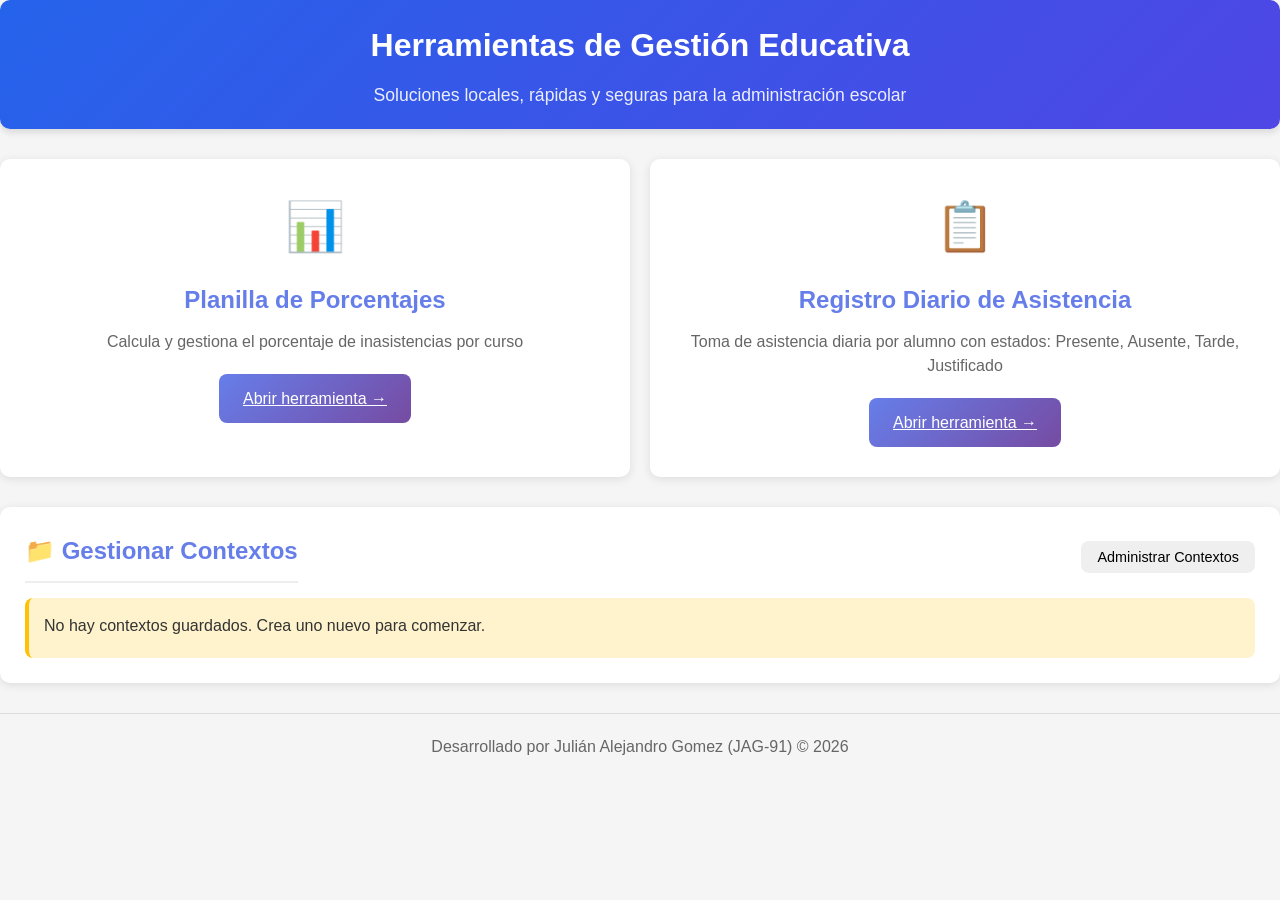
<file: index.html>
<!DOCTYPE html>
<html lang="es">
<head>
    <meta charset="UTF-8">
    <meta name="viewport" content="width=device-width, initial-scale=1.0">
    <title>Herramientas de Gestión Educativa</title>
    <link rel="stylesheet" href="styles.css">
</head>
<body>
    <div class="contenedor">
        <header>
            <h1>Herramientas de Gestión Educativa</h1>
            <p class="subtitulo">Soluciones locales, rápidas y seguras para la administración escolar</p>
        </header>

        <main>
            <!-- Grid de Herramientas -->
            <section class="home-grid">
                <!-- Tarjeta 1: Planilla de Porcentajes -->
                <article class="tool-card">
                    <div class="tool-icon">📊</div>
                    <h2>Planilla de Porcentajes</h2>
                    <p>Calcula y gestiona el porcentaje de inasistencias por curso</p>
                    <a href="planilla-porcentajes.html" class="btn btn-primary">
                        Abrir herramienta →
                    </a>
                </article>

                <!-- Tarjeta 2: Registro Diario -->
                <article class="tool-card">
                    <div class="tool-icon">📋</div>
                    <h2>Registro Diario de Asistencia</h2>
                    <p>Toma de asistencia diaria por alumno con estados: Presente, Ausente, Tarde, Justificado</p>
                    <a href="registro-asistencia.html" class="btn btn-primary">
                        Abrir herramienta →
                    </a>
                </article>
            </section>

            <!-- Sección de Contextos -->
            <section id="contexto-section" class="card">
                <div class="card-header">
                    <h2>📁 Gestionar Contextos</h2>
                    <button id="btn-gestionar-contextos" class="btn btn-small">
                        Administrar Contextos
                    </button>
                </div>
                
                <div id="info-contexto-activo" class="info-box" style="display: none;">
                    <h3>Contexto Activo</h3>
                    <p><strong>Nombre:</strong> <span id="info-nombre-contexto"></span></p>
                    <p><strong>Institución:</strong> <span id="info-institucion"></span></p>
                    <p><strong>Curso:</strong> <span id="info-curso"></span> - <strong>División:</strong> <span id="info-division"></span></p>
                    <p><strong>Ciclo:</strong> <span id="info-ciclo"></span></p>
                    <p><strong>Docente:</strong> <span id="info-docente"></span></p>
                </div>

                <div id="no-contextos-msg" class="info-box info-warning">
                    <p>No hay contextos guardados. Crea uno nuevo para comenzar.</p>
                </div>
            </section>
        </main>

        <footer>
            <p>Desarrollado por Julián Alejandro Gomez (JAG-91) &copy; <span id="anio-actual"></span></p>
        </footer>
    </div>

    <!-- Modal de Gestión de Contextos -->
    <div id="modal-contextos" class="modal" style="display: none;">
        <div class="modal-contenido modal-contextos-content">
            <div class="modal-header">
                <h2>📁 Gestionar Contextos</h2>
                <button class="btn-close" id="btn-cerrar-modal-contextos">&times;</button>
            </div>
            
            <div class="modal-body">
                <!-- Lista de contextos -->
                <div class="contextos-lista-container">
                    <h3>Contextos Guardados</h3>
                    <div id="lista-contextos" class="contextos-lista">
                        <!-- Se llena dinámicamente -->
                    </div>
                    <button id="btn-crear-contexto" class="btn btn-secondary btn-full">
                        + Crear Nuevo Contexto
                    </button>
                </div>

                <!-- Formulario de creación/edición -->
                <div id="formulario-contexto-container" class="formulario-contexto-container" style="display: none;">
                    <h3 id="form-titulo-contexto">Crear Nuevo Contexto</h3>
                    <form id="form-contexto">
                        <input type="hidden" id="contexto-id-editar">
                        
                        <div class="form-group">
                            <label for="contexto-nombre">Nombre del contexto *</label>
                            <input type="text" id="contexto-nombre" placeholder="Ej: 5to A - Matemática 2026" required>
                        </div>

                        <h4>Datos Institucionales</h4>
                        
                        <div class="form-row">
                            <div class="form-group">
                                <label for="contexto-institucion">Institución *</label>
                                <input type="text" id="contexto-institucion" required>
                            </div>
                            <div class="form-group">
                                <label for="contexto-logo-url">URL del Logo (opcional)</label>
                                <input type="url" id="contexto-logo-url" placeholder="https://ejemplo.com/logo.png">
                            </div>
                        </div>

                        <div class="form-row">
                            <div class="form-group">
                                <label for="contexto-curso">Curso *</label>
                                <input type="text" id="contexto-curso" placeholder="Ej: 5to" required>
                            </div>
                            <div class="form-group">
                                <label for="contexto-division">División</label>
                                <input type="text" id="contexto-division" placeholder="Ej: A">
                            </div>
                        </div>

                        <div class="form-row">
                            <div class="form-group">
                                <label for="contexto-ciclo">Ciclo Lectivo</label>
                                <input type="text" id="contexto-ciclo" placeholder="Ej: 2026">
                            </div>
                            <div class="form-group">
                                <label for="contexto-periodo">Período</label>
                                <input type="text" id="contexto-periodo" placeholder="Ej: 1er Cuatrimestre">
                            </div>
                        </div>

                        <div class="form-group">
                            <label for="contexto-docente">Docente *</label>
                            <input type="text" id="contexto-docente" required>
                        </div>

                        <div class="form-group">
                            <label for="contexto-observaciones">Observaciones</label>
                            <textarea id="contexto-observaciones" rows="3" placeholder="Observaciones generales..."></textarea>
                        </div>

                        <div class="form-actions">
                            <button type="submit" class="btn btn-primary">💾 Guardar Contexto</button>
                            <button type="button" id="btn-cancelar-form-contexto" class="btn btn-secondary">Cancelar</button>
                        </div>
                    </form>
                </div>
            </div>
        </div>
    </div>

    <script src="contextos.js"></script>
    <script src="script.js"></script>
</body>
</html>
</file>
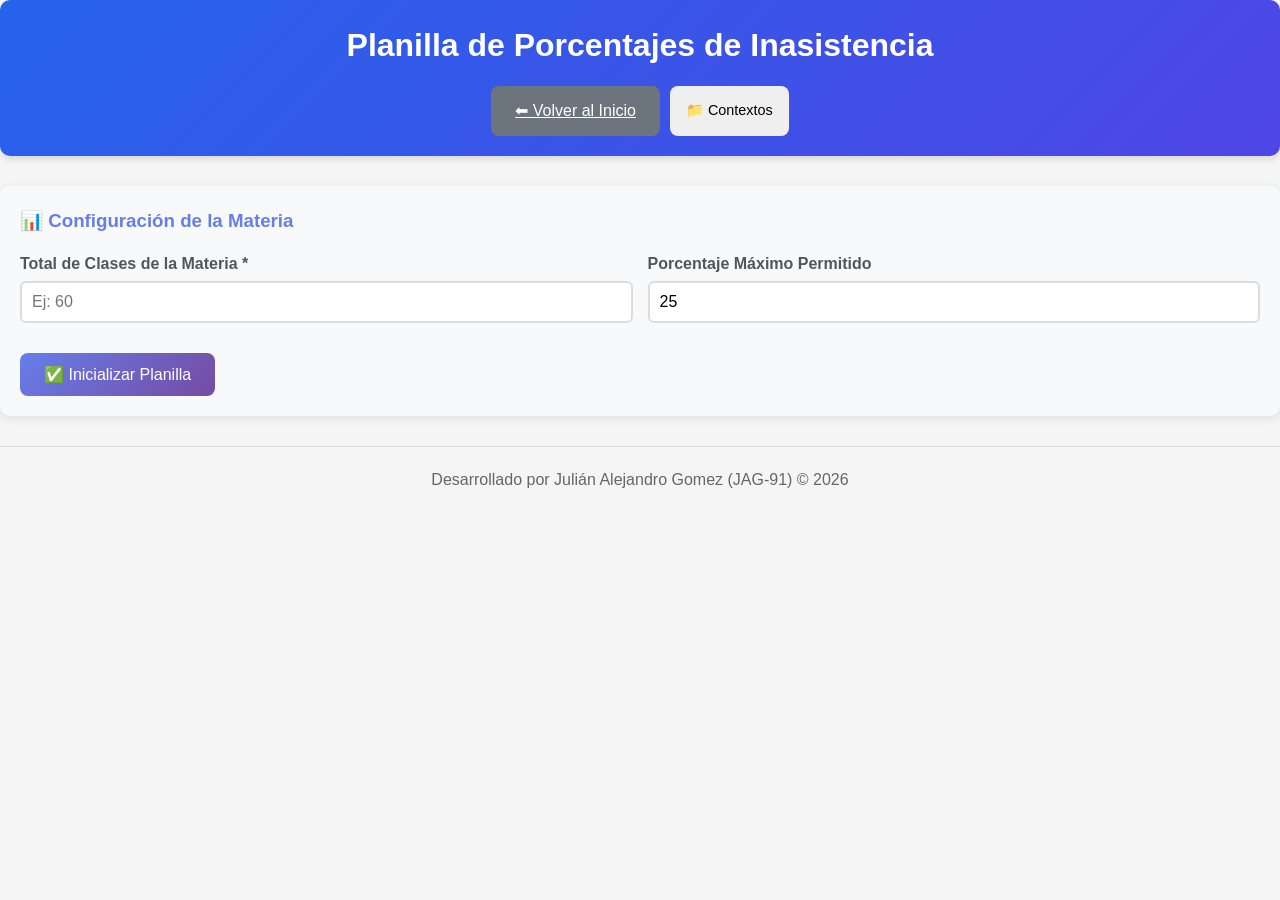
<file: planilla-porcentajes.html>
<!DOCTYPE html>
<html lang="es">
<head>
    <meta charset="UTF-8">
    <meta name="viewport" content="width=device-width, initial-scale=1.0">
    <title>Planilla de Porcentajes</title>
    <link rel="stylesheet" href="styles.css">
    <style>
        /* Estilos específicos para Planilla de Porcentajes */
        .config-section {
            background: #f8f9fa;
            padding: 20px;
            border-radius: 10px;
            margin-bottom: 20px;
        }

        .config-section h3 {
            color: #667eea;
            margin-bottom: 15px;
        }

        .alumnos-section {
            margin-top: 20px;
        }

        .btn-agregar-alumno {
            margin-bottom: 15px;
        }

        .alumno-row {
            display: grid;
            grid-template-columns: 2fr 2fr 1fr 1fr auto;
            gap: 10px;
            align-items: center;
            padding: 15px;
            background: white;
            border-radius: 8px;
            box-shadow: 0 2px 5px rgba(0,0,0,0.1);
            margin-bottom: 10px;
        }

        .alumno-row input {
            padding: 10px;
            border: 2px solid #ddd;
            border-radius: 6px;
            font-size: 1rem;
        }

        .alumno-row input:focus {
            outline: none;
            border-color: #667eea;
        }

        .porcentaje-display {
            font-weight: bold;
            text-align: center;
            padding: 10px;
            border-radius: 6px;
            background: #f0f0f0;
        }

        .porcentaje-bajo {
            background: #d4edda;
            color: #155724;
        }

        .porcentaje-medio {
            background: #fff3cd;
            color: #856404;
        }

        .porcentaje-alto {
            background: #f8d7da;
            color: #721c24;
        }

        .btn-eliminar {
            background: #dc3545;
            color: white;
            border: none;
            padding: 10px 15px;
            border-radius: 6px;
            cursor: pointer;
            font-size: 0.9rem;
        }

        .btn-eliminar:hover {
            background: #c82333;
        }

        .resumen-section {
            background: linear-gradient(135deg, #667eea 0%, #764ba2 100%);
            color: white;
            padding: 20px;
            border-radius: 10px;
            margin-top: 20px;
        }

        .resumen-grid {
            display: grid;
            grid-template-columns: repeat(auto-fit, minmax(150px, 1fr));
            gap: 15px;
            margin-top: 15px;
        }

        .resumen-item {
            background: rgba(255,255,255,0.2);
            padding: 15px;
            border-radius: 8px;
            text-align: center;
        }

        .resumen-numero {
            font-size: 2rem;
            font-weight: bold;
            display: block;
        }

        .resumen-label {
            font-size: 0.85rem;
            opacity: 0.9;
        }

        @media (max-width: 768px) {
            .alumno-row {
                grid-template-columns: 1fr;
                gap: 10px;
            }

            .acciones-alumno {
                display: flex;
                gap: 10px;
            }

            .acciones-alumno button {
                flex: 1;
            }
        }
    </style>
</head>
<body>
    <div class="contenedor">
        <header>
            <h1>Planilla de Porcentajes de Inasistencia</h1>
            <nav class="nav-buttons">
                <a href="index.html" class="btn btn-secondary">⬅ Volver al Inicio</a>
                <button id="btn-gestionar-contextos-porcentajes" class="btn btn-small">📁 Contextos</button>
            </nav>
        </header>

        <main>
            <!-- Configuración inicial -->
            <section class="card config-section">
                <h3>📊 Configuración de la Materia</h3>
                <div class="form-row">
                    <div class="form-group">
                        <label for="clases-totales">Total de Clases de la Materia *</label>
                        <input type="number" id="clases-totales" min="1" max="365" placeholder="Ej: 60" required>
                    </div>
                    <div class="form-group">
                        <label for="porcentaje-maximo">Porcentaje Máximo Permitido</label>
                        <input type="number" id="porcentaje-maximo" min="1" max="100" value="25" placeholder="Ej: 25">
                    </div>
                </div>
                <button id="btn-inicializar-planilla" class="btn btn-primary">✅ Inicializar Planilla</button>
            </section>

            <!-- Lista de alumnos -->
            <section class="card alumnos-section" id="seccion-alumnos" style="display: none;">
                <h3>📋 Alumnos y Inasistencias</h3>
                
                <div class="form-row">
                    <div class="form-group">
                        <label for="nuevo-apellido">Apellido</label>
                        <input type="text" id="nuevo-apellido" placeholder="Apellido del alumno">
                    </div>
                    <div class="form-group">
                        <label for="nuevo-nombre">Nombre</label>
                        <input type="text" id="nuevo-nombre" placeholder="Nombre del alumno">
                    </div>
                    <div class="form-group" style="display: flex; align-items: flex-end;">
                        <button id="btn-agregar-alumno" class="btn btn-primary btn-agregar-alumno">➕ Agregar Alumno</button>
                    </div>
                </div>

                <div class="tabla-responsive">
                    <table id="tabla-alumnos">
                        <thead>
                            <tr>
                                <th>#</th>
                                <th>Apellido</th>
                                <th>Nombre</th>
                                <th>Inasistencias</th>
                                <th>Porcentaje</th>
                                <th>Acciones</th>
                            </tr>
                        </thead>
                        <tbody id="tabla-alumnos-body">
                            <!-- Se llena dinámicamente -->
                        </tbody>
                    </table>
                </div>

                <div class="acciones">
                    <button id="btn-guardar-planilla" class="btn btn-primary">💾 Guardar Planilla</button>
                    <button id="btn-imprimir-planilla" class="btn btn-secondary">🖨️ Imprimir Planilla</button>
                    <button id="btn-limpiar-planilla" class="btn btn-danger">🗑️ Limpiar Todo</button>
                </div>
            </section>

            <!-- Resumen estadístico -->
            <section class="resumen-section" id="seccion-resumen" style="display: none;">
                <h3>📈 Resumen Estadístico</h3>
                <div class="resumen-grid">
                    <div class="resumen-item">
                        <span class="resumen-numero" id="stat-total-alumnos">0</span>
                        <span class="resumen-label">Total Alumnos</span>
                    </div>
                    <div class="resumen-item">
                        <span class="resumen-numero" id="stat-promedio-inasistencias">0</span>
                        <span class="resumen-label">Promedio Inasistencias</span>
                    </div>
                    <div class="resumen-item">
                        <span class="resumen-numero" id="stat-alumnos-riesgo">0</span>
                        <span class="resumen-label">En Riesgo (>25%)</span>
                    </div>
                    <div class="resumen-item">
                        <span class="resumen-numero" id="stat-maximo-inasistencias">0</span>
                        <span class="resumen-label">Máximo Inasistencias</span>
                    </div>
                </div>
            </section>
        </main>

        <footer>
            <p>Desarrollado por Julián Alejandro Gomez (JAG-91) &copy; <span id="anio-actual"></span></p>
        </footer>
    </div>

    <!-- Modal de Impresión -->
    <div id="modal-imprimir" class="modal" style="display: none;">
        <div class="modal-contenido">
            <div class="modal-header">
                <h2>Datos para Impresión</h2>
                <button class="btn-close" id="btn-cerrar-modal-imprimir">&times;</button>
            </div>
            
            <div class="modal-body">
                <div class="form-group">
                    <label for="selector-contexto-imprimir">Contexto:</label>
                    <select id="selector-contexto-imprimir">
                        <option value="">-- Seleccionar --</option>
                    </select>
                </div>

                <form id="form-datos-imprimir">
                    <div class="form-group">
                        <label for="institucionInput">Institución:</label>
                        <input type="text" id="institucionInput">
                    </div>
                    <div class="form-group">
                        <label for="cursoImprimir">Curso:</label>
                        <input type="text" id="cursoImprimir">
                    </div>
                    <div class="form-group">
                        <label for="divisionImprimir">División:</label>
                        <input type="text" id="divisionImprimir">
                    </div>
                    <div class="form-group">
                        <label for="cicloImprimir">Ciclo Lectivo:</label>
                        <input type="text" id="cicloImprimir">
                    </div>
                    <div class="form-group">
                        <label for="docenteImprimir">Docente:</label>
                        <input type="text" id="docenteImprimir">
                    </div>
                    <div class="form-group">
                        <label for="observacionesImprimir">Observaciones:</label>
                        <textarea id="observacionesImprimir" rows="3"></textarea>
                    </div>
                    <div class="form-actions">
                        <button type="button" id="btn-confirmar-imprimir" class="btn btn-primary">🖨️ Imprimir</button>
                        <button type="button" id="btn-guardar-como-contexto" class="btn btn-secondary">💾 Guardar como contexto</button>
                    </div>
                </form>
            </div>
        </div>
    </div>

    <!-- Modal de Gestión de Contextos -->
    <div id="modal-contextos" class="modal" style="display: none;">
        <div class="modal-contenido modal-contextos-content">
            <div class="modal-header">
                <h2>📁 Gestionar Contextos</h2>
                <button class="btn-close" id="btn-cerrar-modal-contextos">&times;</button>
            </div>
            
            <div class="modal-body">
                <div class="contextos-lista-container">
                    <h3>Contextos Guardados</h3>
                    <div id="lista-contextos" class="contextos-lista"></div>
                    <button id="btn-crear-contexto" class="btn btn-secondary btn-full">+ Crear Nuevo Contexto</button>
                </div>

                <div id="formulario-contexto-container" class="formulario-contexto-container" style="display: none;">
                    <h3 id="form-titulo-contexto">Crear Nuevo Contexto</h3>
                    <form id="form-contexto">
                        <input type="hidden" id="contexto-id-editar">
                        <div class="form-group">
                            <label for="contexto-nombre">Nombre del contexto *</label>
                            <input type="text" id="contexto-nombre" placeholder="Ej: 5to A - Matemática 2026" required>
                        </div>
                        <h4>Datos Institucionales</h4>
                        <div class="form-row">
                            <div class="form-group">
                                <label for="contexto-institucion">Institución *</label>
                                <input type="text" id="contexto-institucion" required>
                            </div>
                            <div class="form-group">
                                <label for="contexto-logo-url">URL del Logo (opcional)</label>
                                <input type="url" id="contexto-logo-url" placeholder="https://ejemplo.com/logo.png">
                            </div>
                        </div>
                        <div class="form-row">
                            <div class="form-group">
                                <label for="contexto-curso">Curso *</label>
                                <input type="text" id="contexto-curso" placeholder="Ej: 5to" required>
                            </div>
                            <div class="form-group">
                                <label for="contexto-division">División</label>
                                <input type="text" id="contexto-division" placeholder="Ej: A">
                            </div>
                        </div>
                        <div class="form-row">
                            <div class="form-group">
                                <label for="contexto-ciclo">Ciclo Lectivo</label>
                                <input type="text" id="contexto-ciclo" placeholder="Ej: 2026">
                            </div>
                            <div class="form-group">
                                <label for="contexto-periodo">Período</label>
                                <input type="text" id="contexto-periodo" placeholder="Ej: 1er Cuatrimestre">
                            </div>
                        </div>
                        <div class="form-group">
                            <label for="contexto-docente">Docente *</label>
                            <input type="text" id="contexto-docente" required>
                        </div>
                        <div class="form-group">
                            <label for="contexto-observaciones">Observaciones</label>
                            <textarea id="contexto-observaciones" rows="3" placeholder="Observaciones generales..."></textarea>
                        </div>
                        <div class="form-actions">
                            <button type="submit" class="btn btn-primary">💾 Guardar Contexto</button>
                            <button type="button" id="btn-cancelar-form-contexto" class="btn btn-secondary">Cancelar</button>
                        </div>
                    </form>
                </div>
            </div>
        </div>
    </div>

    <script src="contextos.js"></script>
    <script src="planilla-porcentajes.js"></script>
</body>
</html>
</file>
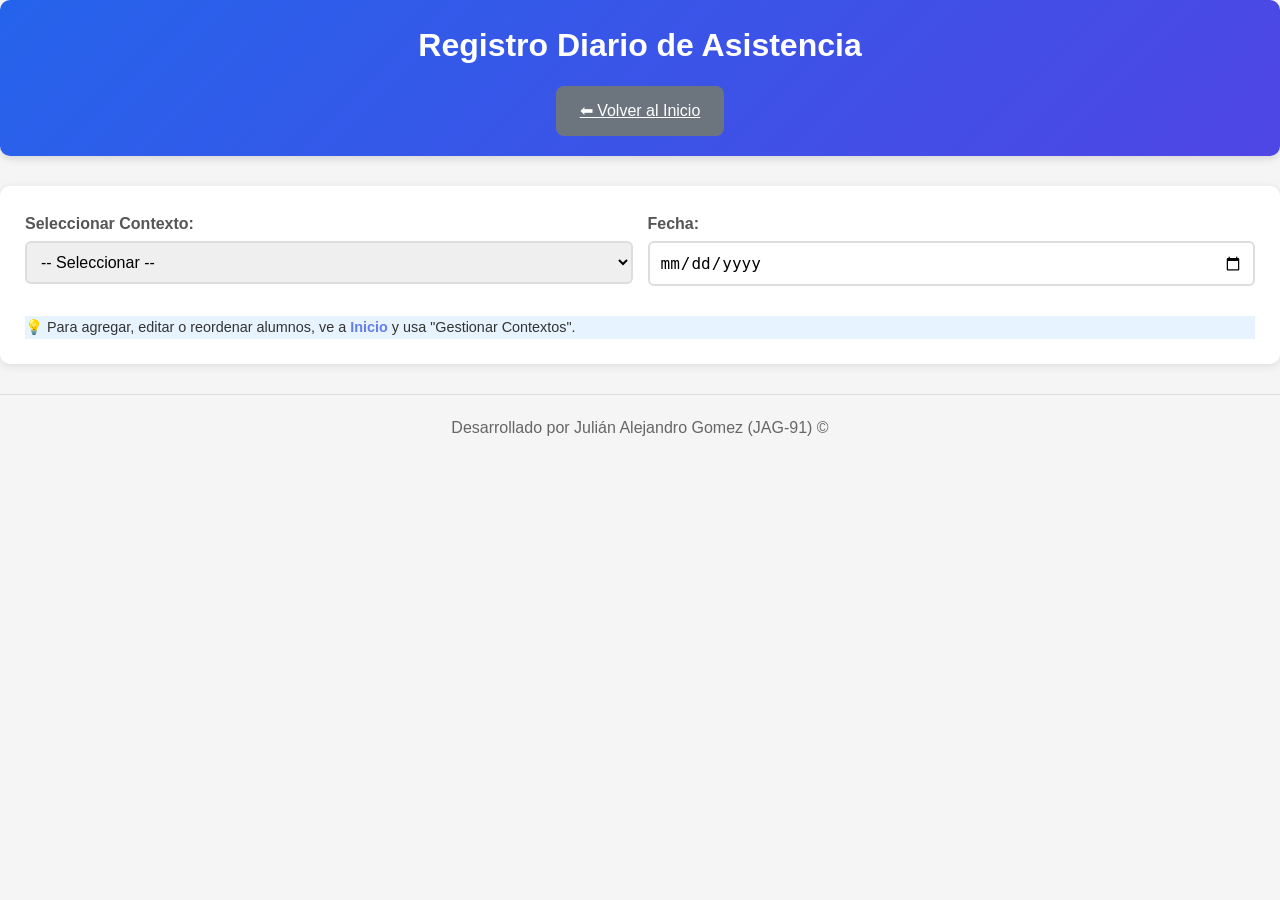
<file: registro-asistencia.html>
<!DOCTYPE html>
<html lang="es">
<head>
    <meta charset="UTF-8">
    <meta name="viewport" content="width=device-width, initial-scale=1.0">
    <title>Registro Diario de Asistencia</title>
    <link rel="stylesheet" href="styles.css">
</head>
<body>
    <div class="contenedor">
        <header>
            <h1>Registro Diario de Asistencia</h1>
            <nav class="nav-buttons">
                <a href="index.html" class="btn btn-secondary">⬅ Volver al Inicio</a>
            </nav>
        </header>

        <main>
            <!-- Formulario de selección -->
            <section class="card formulario-seleccion">
                <div class="form-row">
                    <div class="form-group">
                        <label for="selector-contexto-registro">Seleccionar Contexto:</label>
                        <select id="selector-contexto-registro">
                            <option value="">-- Seleccionar --</option>
                        </select>
                    </div>
                    <div class="form-group">
                        <label for="fecha-registro">Fecha:</label>
                        <input type="date" id="fecha-registro">
                    </div>
                </div>
                <p class="info-help">💡 Para agregar, editar o reordenar alumnos, ve a <a href="index.html">Inicio</a> y usa "Gestionar Contextos".</p>
            </section>

            <!-- Tabla de alumnos -->
            <section class="card" id="seccion-tabla" style="display: none;">
                <h2>Lista de Alumnos</h2>
                <div class="tabla-responsive">
                    <table id="tabla-asistencia">
                        <thead>
                            <tr>
                                <th>#</th>
                                <th>Apellido</th>
                                <th>Nombre</th>
                                <th>Estado</th>
                            </tr>
                        </thead>
                        <tbody id="tabla-asistencia-body">
                            <!-- Se llena dinámicamente -->
                        </tbody>
                    </table>
                </div>

                <div class="acciones botonesTabla">
                    <button id="btn-guardar-registro" class="btn btn-primary">💾 Guardar Registro</button>
                    <button id="btn-imprimir-registro" class="btn btn-secondary">🖨️ Imprimir Registro</button>
                </div>
            </section>

            <!-- Estadísticas rápidas -->
            <section class="card estadisticas" id="seccion-estadisticas" style="display: none;">
                <h3>Resumen del Día</h3>
                <div class="stats-grid">
                    <div class="stat-item stat-presente">
                        <span class="stat-icon">✅</span>
                        <span class="stat-numero" id="stat-presentes">0</span>
                        <span class="stat-label">Presentes</span>
                    </div>
                    <div class="stat-item stat-ausente">
                        <span class="stat-icon">❌</span>
                        <span class="stat-numero" id="stat-ausentes">0</span>
                        <span class="stat-label">Ausentes</span>
                    </div>
                    <div class="stat-item stat-tarde">
                        <span class="stat-icon">⏰</span>
                        <span class="stat-numero" id="stat-tardes">0</span>
                        <span class="stat-label">Tardes</span>
                    </div>
                    <div class="stat-item stat-justificado">
                        <span class="stat-icon">📄</span>
                        <span class="stat-numero" id="stat-justificados">0</span>
                        <span class="stat-label">Justificados</span>
                    </div>
                </div>
            </section>
        </main>

        <footer>
            <p>Desarrollado por Julián Alejandro Gomez (JAG-91) &copy; <span id="anio-actual"></span></p>
        </footer>
    </div>

    <!-- Modal de Impresión -->
    <div id="modal-imprimir" class="modal" style="display: none;">
        <div class="modal-contenido">
            <div class="modal-header">
                <h2>Datos para Impresión</h2>
                <button class="btn-close" id="btn-cerrar-modal-imprimir">&times;</button>
            </div>
            
            <div class="modal-body">
                <p class="info-help">Los datos institucionales se cargan automáticamente del contexto seleccionado.</p>
                <form id="form-datos-imprimir">
                    <div class="form-group">
                        <label for="observacionesImprimir">Observaciones (Opcional):</label>
                        <textarea id="observacionesImprimir" rows="3" placeholder="Ej: Se retiraron 5 minutos antes..."></textarea>
                    </div>
                    <div class="form-actions">
                        <button type="button" id="btn-confirmar-imprimir" class="btn btn-primary">🖨️ Imprimir</button>
                    </div>
                </form>
            </div>
        </div>
    </div>

    <script src="contextos.js"></script>
    <script src="registro.js"></script>
</body>
</html>
</file>
<file: styles.css>
/* ========================================
   ESTILOS GENERALES
   ======================================== */

* {
    margin: 0;
    padding: 0;
    box-sizing: border-box;
}

body {
    font-family: 'Segoe UI', Tahoma, Geneva, Verdana, sans-serif;
    line-height: 1.6;
    color: #333;
    background-color: #f5f5f5;
}

.container {
    max-width: 1200px;
    margin: 0 auto;
    padding: 20px;
}

/* ========================================
   HEADER
   ======================================== */

header {
    text-align: center;
    margin-bottom: 30px;
    padding: 20px;
    background: linear-gradient(135deg, #667eea 0%, #764ba2 100%);
    color: white;
    border-radius: 10px;
    box-shadow: 0 4px 6px rgba(0, 0, 0, 0.1);
}

header h1 {
    font-size: 2rem;
    margin-bottom: 10px;
}

/* ========================================
   BOTONES
   ======================================== */

.btn-primary,
.btn-secondary,
.btn-small,
.btn-danger {
    padding: 12px 24px;
    border: none;
    border-radius: 8px;
    cursor: pointer;
    font-size: 1rem;
    transition: all 0.3s ease;
    display: inline-flex;
    align-items: center;
    gap: 8px;
}

.btn-primary {
    background: linear-gradient(135deg, #667eea 0%, #764ba2 100%);
    color: white;
}

.btn-primary:hover {
    transform: translateY(-2px);
    box-shadow: 0 4px 12px rgba(102, 126, 234, 0.4);
}

.btn-secondary {
    background: #6c757d;
    color: white;
}

.btn-secondary:hover {
    background: #5a6268;
}

.btn-small {
    padding: 8px 16px;
    font-size: 0.9rem;
}

.btn-danger {
    background: #dc3545;
    color: white;
}

.btn-danger:hover {
    background: #c82333;
}

/* ========================================
   MENU PRINCIPAL
   ======================================== */

.menu-principal {
    display: grid;
    grid-template-columns: repeat(auto-fit, minmax(280px, 1fr));
    gap: 20px;
    margin-bottom: 30px;
}

.menu-principal button {
    padding: 30px;
    font-size: 1.2rem;
    text-align: center;
}

.menu-principal .icon {
    font-size: 2rem;
    display: block;
    margin-bottom: 10px;
}

/* ========================================
   CARDS / SECCIONES
   ======================================== */

.card {
    background: white;
    padding: 25px;
    border-radius: 10px;
    box-shadow: 0 2px 10px rgba(0, 0, 0, 0.1);
    margin-bottom: 20px;
}

.card h2 {
    color: #667eea;
    margin-bottom: 20px;
    padding-bottom: 10px;
    border-bottom: 2px solid #eee;
}

/* ========================================
   FORMULARIOS
   ======================================== */

.form-group {
    margin-bottom: 15px;
}

.form-group label {
    display: block;
    margin-bottom: 5px;
    font-weight: 600;
    color: #555;
}

.form-group input,
.form-group select,
.form-group textarea {
    width: 100%;
    padding: 10px;
    border: 2px solid #ddd;
    border-radius: 6px;
    font-size: 1rem;
    transition: border-color 0.3s ease;
}

.form-group input:focus,
.form-group select:focus,
.form-group textarea:focus {
    outline: none;
    border-color: #667eea;
}

.form-row {
    display: grid;
    grid-template-columns: repeat(auto-fit, minmax(250px, 1fr));
    gap: 15px;
    margin-bottom: 15px;
}

.form-actions {
    display: flex;
    gap: 10px;
    margin-top: 20px;
}

/* ========================================
   INFO BOX
   ======================================== */

.info-box {
    background: #f8f9fa;
    padding: 15px;
    border-radius: 8px;
    border-left: 4px solid #667eea;
    margin-top: 15px;
}

.info-box h3 {
    color: #667eea;
    margin-bottom: 10px;
}

.info-box p {
    margin-bottom: 5px;
}

.info-warning {
    background: #fff3cd;
    border-left-color: #ffc107;
}

.info-help {
    background: #e7f3ff;
    border-left-color: #2196f3;
    font-size: 0.9rem;
    margin-top: 10px;
}

.info-help a {
    color: #667eea;
    font-weight: 600;
    text-decoration: none;
}

.info-help a:hover {
    text-decoration: underline;
}

/* ========================================
   TABLAS
   ======================================== */

.tabla-responsive {
    overflow-x: auto;
    margin: 20px 0;
}

table {
    width: 100%;
    border-collapse: collapse;
    background: white;
}

thead {
    background: linear-gradient(135deg, #667eea 0%, #764ba2 100%);
    color: white;
}

th, td {
    padding: 12px 15px;
    text-align: left;
    border-bottom: 1px solid #ddd;
}

th {
    font-weight: 600;
    text-transform: uppercase;
    font-size: 0.85rem;
    letter-spacing: 0.5px;
}

tbody tr:hover {
    background: #f8f9fa;
}

/* Estados de asistencia */
.estado-presente {
    color: #28a745;
    font-weight: 600;
}

.estado-ausente {
    color: #dc3545;
    font-weight: 600;
}

/* Checkbox personalizado */
input[type="checkbox"] {
    width: 20px;
    height: 20px;
    cursor: pointer;
}

/* ========================================
   ACCIONES
   ======================================== */

.acciones {
    display: flex;
    gap: 10px;
    flex-wrap: wrap;
    margin-top: 20px;
    padding-top: 20px;
    border-top: 2px solid #eee;
}

/* ========================================
   MODAL
   ======================================== */

.modal {
    position: fixed;
    top: 0;
    left: 0;
    width: 100%;
    height: 100%;
    background: rgba(0, 0, 0, 0.5);
    display: flex;
    justify-content: center;
    align-items: center;
    z-index: 1000;
}

.modal-content {
    background: white;
    padding: 30px;
    border-radius: 10px;
    max-width: 500px;
    width: 90%;
    box-shadow: 0 10px 30px rgba(0, 0, 0, 0.3);
}

.modal-content h3 {
    color: #667eea;
    margin-bottom: 15px;
}

.modal-content textarea {
    width: 100%;
    padding: 10px;
    border: 2px solid #ddd;
    border-radius: 6px;
    font-size: 1rem;
    resize: vertical;
    margin-bottom: 20px;
}

.modal-actions {
    display: flex;
    gap: 10px;
    justify-content: flex-end;
}

/* ========================================
   CURSO INFO
   ======================================== */

.curso-info {
    background: #f8f9fa;
    padding: 15px;
    border-radius: 8px;
    margin-bottom: 20px;
}

.curso-info p {
    margin-bottom: 5px;
}

/* ========================================
   FOOTER
   ======================================== */

footer {
    text-align: center;
    padding: 20px;
    margin-top: 30px;
    color: #666;
    border-top: 1px solid #ddd;
}

/* ========================================
   RESPONSIVE - MOBILE CARDS
   ======================================== */

@media (max-width: 768px) {
    .container {
        padding: 10px;
    }

    header h1 {
        font-size: 1.5rem;
    }

    .menu-principal {
        grid-template-columns: 1fr;
    }

    .form-row {
        grid-template-columns: 1fr;
    }

    /* Tablas como cards en móvil */
    .tabla-responsive {
        overflow-x: visible;
    }

    table, thead, tbody, th, td, tr {
        display: block;
    }

    thead {
        display: none;
    }

    tbody tr {
        background: white;
        margin-bottom: 15px;
        border-radius: 8px;
        box-shadow: 0 2px 5px rgba(0, 0, 0, 0.1);
        padding: 15px;
    }

    td {
        padding: 8px 0;
        border: none;
        display: flex;
        justify-content: space-between;
        align-items: center;
    }

    td::before {
        content: attr(data-label);
        font-weight: 600;
        color: #667eea;
        text-transform: uppercase;
        font-size: 0.85rem;
    }

    .acciones {
        flex-direction: column;
    }

    .acciones button {
        width: 100%;
        justify-content: center;
    }
}

/* ========================================
   ESTILOS DE IMPRESIÓN
   ======================================== */

@media print {
    body {
        background: white;
        font-size: 12pt;
        line-height: 1.4;
    }

    .container {
        max-width: 100%;
        padding: 0;
        margin: 0;
    }

    /* Ocultar elementos interactivos */
    header:not(.print-header),
    .menu-principal,
    #contexto-section,
    #formulario-contexto,
    .acciones,
    #btn-volver,
    footer,
    .modal,
    button {
        display: none !important;
    }

    /* Mostrar área de impresión */
    .print-area {
        display: block !important;
    }

    /* Header de impresión */
    .print-header {
        display: flex !important;
        justify-content: space-between;
        align-items: center;
        padding: 20px 0;
        border-bottom: 2px solid #333;
        margin-bottom: 20px;
    }

    .logo-container {
        width: 100px;
        height: 100px;
    }

    .logo-container img {
        max-width: 100%;
        max-height: 100%;
        object-fit: contain;
    }

    .header-info {
        text-align: right;
        flex: 1;
        padding-left: 20px;
    }

    .header-info h1 {
        font-size: 18pt;
        margin-bottom: 5px;
        color: #333;
    }

    .header-info p {
        margin-bottom: 3px;
        font-size: 11pt;
    }

    /* Info del curso */
    .print-curso-info {
        margin-bottom: 20px;
    }

    .print-curso-info h2 {
        font-size: 16pt;
        margin-bottom: 10px;
        color: #333;
    }

    .print-curso-info p {
        margin-bottom: 5px;
        font-size: 11pt;
    }

    /* Tabla de impresión */
    .print-table {
        width: 100%;
        border-collapse: collapse;
        margin-bottom: 20px;
    }

    .print-table th,
    .print-table td {
        border: 1px solid #333;
        padding: 8px 12px;
        text-align: left;
    }

    .print-table th {
        background-color: #f0f0f0;
        font-weight: bold;
        text-transform: uppercase;
        font-size: 10pt;
    }

    .print-table td {
        font-size: 11pt;
    }

    /* Observaciones */
    .print-observaciones {
        margin-top: 20px;
        padding: 15px;
        border: 1px solid #333;
        border-radius: 5px;
        page-break-inside: avoid;
    }

    .print-observaciones h3 {
        font-size: 12pt;
        margin-bottom: 10px;
        color: #333;
    }

    .print-observaciones p {
        font-size: 11pt;
        white-space: pre-wrap;
    }

    /* Footer de impresión */
    .print-footer {
        margin-top: 30px;
        padding-top: 15px;
        border-top: 1px solid #333;
        text-align: center;
        font-size: 9pt;
        color: #666;
    }

    /* Evitar saltos de página dentro de filas */
    tbody tr {
        page-break-inside: avoid;
    }

    /* Asegurar que las tablas no se corten */
    table {
        page-break-inside: auto;
    }
}

/* ========================================
   UTILIDADES
   ======================================== */

.text-center {
    text-align: center;
}

.mt-20 {
    margin-top: 20px;
}

.mb-20 {
    margin-bottom: 20px;
}

.hidden {
    display: none;
}

/* ========================================
   NUEVAS CLASES PARA HOME Y REGISTRO
   ======================================== */

/* Header con degradado azul */
header {
    background: linear-gradient(135deg, #2563eb, #4f46e5);
}

.subtitulo {
    font-size: 1.1rem;
    opacity: 0.9;
    margin-top: 5px;
}

/* Grid de herramientas en Home */
.home-grid {
    display: grid;
    grid-template-columns: repeat(auto-fit, minmax(280px, 1fr));
    gap: 20px;
    margin-bottom: 30px;
}

.tool-card {
    background: white;
    padding: 30px;
    border-radius: var(--radio, 10px);
    box-shadow: var(--sombra, 0 2px 10px rgba(0,0,0,0.1));
    text-align: center;
    transition: transform 0.3s ease, box-shadow 0.3s ease;
}

.tool-card:hover {
    transform: translateY(-5px);
    box-shadow: 0 8px 25px rgba(0,0,0,0.15);
}

.tool-icon {
    font-size: 3rem;
    margin-bottom: 15px;
}

.tool-card h2 {
    color: var(--color-primario, #667eea);
    margin-bottom: 10px;
    font-size: 1.5rem;
}

.tool-card p {
    color: #666;
    margin-bottom: 20px;
    line-height: 1.5;
}

/* Navegación en header */
.nav-buttons {
    display: flex;
    gap: 10px;
    justify-content: center;
    flex-wrap: wrap;
    margin-top: 15px;
}

/* Card header con botón */
.card-header {
    display: flex;
    justify-content: space-between;
    align-items: center;
    margin-bottom: 15px;
    flex-wrap: wrap;
    gap: 10px;
}

.card-header h2 {
    margin-bottom: 0;
}

/* Botones de estado */
.estado-botones {
    display: flex;
    gap: 5px;
    flex-wrap: wrap;
}

.estado-btn {
    padding: 6px 10px;
    border: 2px solid #ddd;
    border-radius: 6px;
    background: white;
    cursor: pointer;
    font-size: 0.85rem;
    transition: all 0.2s ease;
    min-height: 44px;
    min-width: 44px;
}

.estado-btn:hover {
    transform: scale(1.05);
}

.estado-btn.activo {
    border-color: currentColor;
    color: white;
}

.estado-btn[data-estado="presente"].activo {
    background: var(--verde, #28a745);
    border-color: var(--verde, #28a745);
    color: white;
}

.estado-btn[data-estado="ausente"].activo {
    background: var(--rojo, #dc3545);
    border-color: var(--rojo, #dc3545);
    color: white;
}

.estado-btn[data-estado="tarde"].activo {
    background: var(--amarillo, #ffc107);
    border-color: var(--amarillo, #ffc107);
    color: #333;
}

.estado-btn[data-estado="justificado"].activo {
    background: var(--color-primario, #667eea);
    border-color: var(--color-primario, #667eea);
    color: white;
}

/* Estados en tabla */
.estado-tarde {
    color: var(--amarillo, #ffc107);
    font-weight: 600;
}

.estado-justificado {
    color: var(--color-primario, #667eea);
    font-weight: 600;
}

/* Estadísticas grid */
.stats-grid {
    display: grid;
    grid-template-columns: repeat(auto-fit, minmax(120px, 1fr));
    gap: 15px;
}

.stat-item {
    background: #f8f9fa;
    padding: 15px;
    border-radius: 8px;
    text-align: center;
    border-left: 4px solid #ddd;
}

.stat-presente { border-left-color: var(--verde, #28a745); }
.stat-ausente { border-left-color: var(--rojo, #dc3545); }
.stat-tarde { border-left-color: var(--amarillo, #ffc107); }
.stat-justificado { border-left-color: var(--color-primario, #667eea); }

.stat-icon {
    font-size: 1.5rem;
    display: block;
    margin-bottom: 5px;
}

.stat-numero {
    font-size: 1.8rem;
    font-weight: bold;
    display: block;
    color: #333;
}

.stat-label {
    font-size: 0.85rem;
    color: #666;
    text-transform: uppercase;
}

/* Contextos en modal */
.contextos-lista {
    max-height: 300px;
    overflow-y: auto;
    margin-bottom: 15px;
}

.contexto-item {
    display: flex;
    justify-content: space-between;
    align-items: center;
    padding: 12px;
    border: 2px solid #eee;
    border-radius: 8px;
    margin-bottom: 10px;
    transition: all 0.2s ease;
}

.contexto-item.activo {
    border-color: var(--verde, #28a745);
    background: #f0fff4;
}

.contexto-info {
    flex: 1;
}

.contexto-nombre {
    font-weight: 600;
    color: #333;
    margin-bottom: 3px;
}

.contexto-detalle {
    font-size: 0.85rem;
    color: #666;
}

.contexto-acciones {
    display: flex;
    gap: 5px;
    flex-wrap: wrap;
}

.badge-activo {
    background: var(--verde, #28a745);
    color: white;
    padding: 4px 10px;
    border-radius: 20px;
    font-size: 0.75rem;
    font-weight: 600;
}

.formulario-contexto-container {
    max-height: 70vh;
    overflow-y: auto;
}

.no-contextos {
    text-align: center;
    color: #666;
    padding: 20px;
}

/* Modal improvements */
.modal-contenido {
    background: white;
    padding: 25px;
    border-radius: 10px;
    max-width: 600px;
    width: 90%;
    max-height: 90vh;
    overflow-y: auto;
    box-shadow: 0 10px 30px rgba(0,0,0,0.3);
}

.modal-header {
    display: flex;
    justify-content: space-between;
    align-items: center;
    margin-bottom: 20px;
    padding-bottom: 15px;
    border-bottom: 2px solid #eee;
}

.modal-header h2 {
    margin-bottom: 0;
    color: var(--color-primario, #667eea);
}

.btn-close {
    background: none;
    border: none;
    font-size: 1.8rem;
    cursor: pointer;
    color: #999;
    line-height: 1;
    padding: 0;
    width: 30px;
    height: 30px;
    display: flex;
    align-items: center;
    justify-content: center;
}

.btn-close:hover {
    color: #333;
}

.modal-body {
    margin-top: 15px;
}

.btn-full {
    width: 100%;
    justify-content: center;
}

/* Formulario de selección */
.formulario-seleccion {
    margin-bottom: 20px;
}

/* ========================================
   ESTILOS DE IMPRESIÓN ACTUALIZADOS
   ======================================== */

@media print {
    /* Ocultar elementos interactivos */
    header:not(.print-header),
    .home-grid,
    .menu-principal,
    #contexto-section,
    #formulario-contexto,
    .formulario-seleccion,
    .botonesTabla,
    .estadisticas,
    .nav-buttons,
    footer,
    .modal,
    .toast-contexto,
    button,
    .acciones {
        display: none !important;
    }

    body {
        background: white;
        font-size: 12pt;
        line-height: 1.4;
    }

    .contenedor {
        max-width: 100%;
        padding: 0;
        margin: 0;
    }

    /* Contenedor de impresión */
    .impresion-contenedor {
        display: block !important;
        padding: 20px;
    }

    /* Encabezado de impresión */
    .impresion-encabezado {
        display: flex;
        justify-content: space-between;
        align-items: center;
        padding-bottom: 15px;
        border-bottom: 2px solid #333;
        margin-bottom: 20px;
    }

    .impresion-encabezado h1 {
        font-size: 16pt;
        margin-bottom: 5px;
        color: #333;
    }

    .impresion-info p {
        margin-bottom: 3px;
        font-size: 10pt;
    }

    /* Título y fecha */
    .impresion-contenedor h2 {
        font-size: 14pt;
        margin: 15px 0 10px 0;
        color: #333;
    }

    .impresion-fecha {
        margin-bottom: 15px;
        font-size: 11pt;
    }

    /* Tabla de impresión */
    .print-table {
        width: 100%;
        border-collapse: collapse;
        margin-bottom: 20px;
        font-size: 11pt;
    }

    .print-table th,
    .print-table td {
        border: 1px solid #333;
        padding: 8px 10px;
        text-align: left;
    }

    .print-table th {
        background-color: #f0f0f0;
        font-weight: bold;
        text-transform: uppercase;
        font-size: 9pt;
        -webkit-print-color-adjust: exact;
        print-color-adjust: exact;
    }

    .print-table td {
        font-size: 10pt;
    }

    /* Observaciones */
    .print-observaciones {
        margin-top: 20px;
        padding: 15px;
        border: 1px solid #333;
        border-radius: 5px;
        page-break-inside: avoid;
    }

    .print-observaciones h3 {
        font-size: 11pt;
        margin-bottom: 8px;
        color: #333;
    }

    .print-observaciones p {
        font-size: 10pt;
        white-space: pre-wrap;
        margin: 0;
    }

    /* Footer de impresión */
    .print-footer {
        margin-top: 40px;
        padding-top: 20px;
        border-top: 1px solid #333;
        text-align: center;
    }

    .print-footer p {
        margin: 5px 0;
        font-size: 10pt;
    }

    .print-footer p:first-child {
        margin-bottom: 15px;
    }

    /* Evitar cortes de página */
    .print-table tr {
        page-break-inside: avoid;
    }

    .print-table {
        page-break-inside: auto;
    }

    /* Forzar colores en impresión */
    * {
        -webkit-print-color-adjust: exact !important;
        print-color-adjust: exact !important;
    }
}

/* ========================================
   RESPONSIVE MOBILE FIRST
   ======================================== */

@media (max-width: 600px) {
    .home-grid {
        grid-template-columns: 1fr;
    }

    .tool-card {
        padding: 20px;
    }

    .tool-icon {
        font-size: 2.5rem;
    }

    .nav-buttons {
        flex-direction: column;
    }

    .nav-buttons .btn {
        width: 100%;
        justify-content: center;
    }

    .card-header {
        flex-direction: column;
        align-items: flex-start;
    }

    .estado-botones {
    display: flex;
    gap: 5px;
    flex-wrap: wrap;
        flex-direction: column;
    }

    .estado-btn {
        width: 100%;
        text-align: left;
        justify-content: flex-start;
    }

    .stats-grid {
        grid-template-columns: repeat(2, 1fr);
    }

    .contexto-item {
        flex-direction: column;
        align-items: flex-start;
        gap: 10px;
    }

    .contexto-acciones {
        width: 100%;
        justify-content: flex-end;
    }

    .tabla-responsive {
        overflow-x: auto;
        -webkit-overflow-scrolling: touch;
    }

    table {
        min-width: 500px;
    }
}

@media (min-width: 601px) {
    .home-grid {
        grid-template-columns: repeat(2, 1fr);
    }
}

/* ========================================
   GESTIÓN DE ALUMNOS EN CONTEXTOS
   ======================================== */

.grupo-alumnos {
    margin-top: 20px;
    padding-top: 20px;
    border-top: 1px solid var(--gris);
}

.lista-alumnos-contexto {
    margin-top: 15px;
}

.tabla-alumnos-contexto {
    display: flex;
    flex-direction: column;
    gap: 8px;
    margin-top: 10px;
}

.alumno-header {
    display: grid;
    grid-template-columns: 50px 2fr 2fr 140px;
    gap: 10px;
    padding: 10px;
    background-color: var(--gris);
    border-radius: var(--radio);
    font-weight: 600;
    font-size: 14px;
    color: var(--texto);
}

.alumno-row {
    display: grid;
    grid-template-columns: 50px 2fr 2fr 140px;
    gap: 10px;
    padding: 10px;
    background-color: var(--blanco);
    border: 1px solid var(--gris);
    border-radius: var(--radio);
    align-items: center;
    transition: box-shadow 0.2s ease;
}

.alumno-row:hover {
    box-shadow: 0 2px 8px rgba(0, 0, 0, 0.1);
}

.alumno-orden {
    font-weight: 600;
    text-align: center;
    color: var(--color-primario);
}

.alumno-apellido,
.alumno-nombre {
    overflow: hidden;
    text-overflow: ellipsis;
    white-space: nowrap;
}

.alumno-acciones {
    display: flex;
    gap: 5px;
    justify-content: flex-end;
}

.btn-icon {
    background: none;
    border: none;
    cursor: pointer;
    font-size: 16px;
    padding: 5px 8px;
    border-radius: var(--radio);
    transition: background-color 0.2s ease;
    min-width: 32px;
    min-height: 32px;
    display: flex;
    align-items: center;
    justify-content: center;
}

.btn-icon:hover {
    background-color: var(--gris);
}

.btn-subir:hover {
    background-color: #e3f2fd;
}

.btn-bajar:hover {
    background-color: #e3f2fd;
}

.btn-editar-alumno:hover {
    background-color: #fff3e0;
}

.btn-eliminar-alumno:hover {
    background-color: #ffebee;
}

/* Modal de alumno */
.modal-alumno-content {
    max-width: 450px;
}

/* Responsive para gestión de alumnos */
@media (max-width: 600px) {
    .alumno-header,
    .alumno-row {
        grid-template-columns: 40px 1fr 80px;
        gap: 8px;
    }
    
    .alumno-header span:nth-child(2),
    .alumno-row .alumno-nombre {
        display: none;
    }
    
    .alumno-acciones {
        justify-content: center;
    }
    
    .btn-icon {
        padding: 3px 6px;
        font-size: 14px;
        min-width: 28px;
        min-height: 28px;
    }
}
.info-contexto {
    background-color: #e3f2fd;
    border-left: 4px solid var(--color-primario);
    padding: 12px;
    margin-bottom: 16px;
    border-radius: 4px;
    font-size: 14px;
    color: #1565c0;
}

.info-contexto small {
    display: block;
    line-height: 1.5;
}

/* Optimización móvil para modales y formularios */
@media (max-width: 600px) {
    .modal-contenido {
        width: 95%;
        max-height: 90vh;
        overflow-y: auto;
    }
    
    .modal-header h2 {
        font-size: 18px;
    }
    
    .form-group label {
        font-size: 14px;
    }
    
    .form-group input,
    .form-group select,
    .form-group textarea {
        font-size: 16px; /* Evita zoom en iOS */
        padding: 10px;
    }
    
    .btn {
        min-height: 44px; /* Tamaño táctil recomendado */
        padding: 12px 16px;
    }
    
    .tabla-responsive {
        overflow-x: auto;
        -webkit-overflow-scrolling: touch;
    }
    
    table {
        min-width: 600px; /* Fuerza scroll horizontal en tablas */
    }
}
</file>
